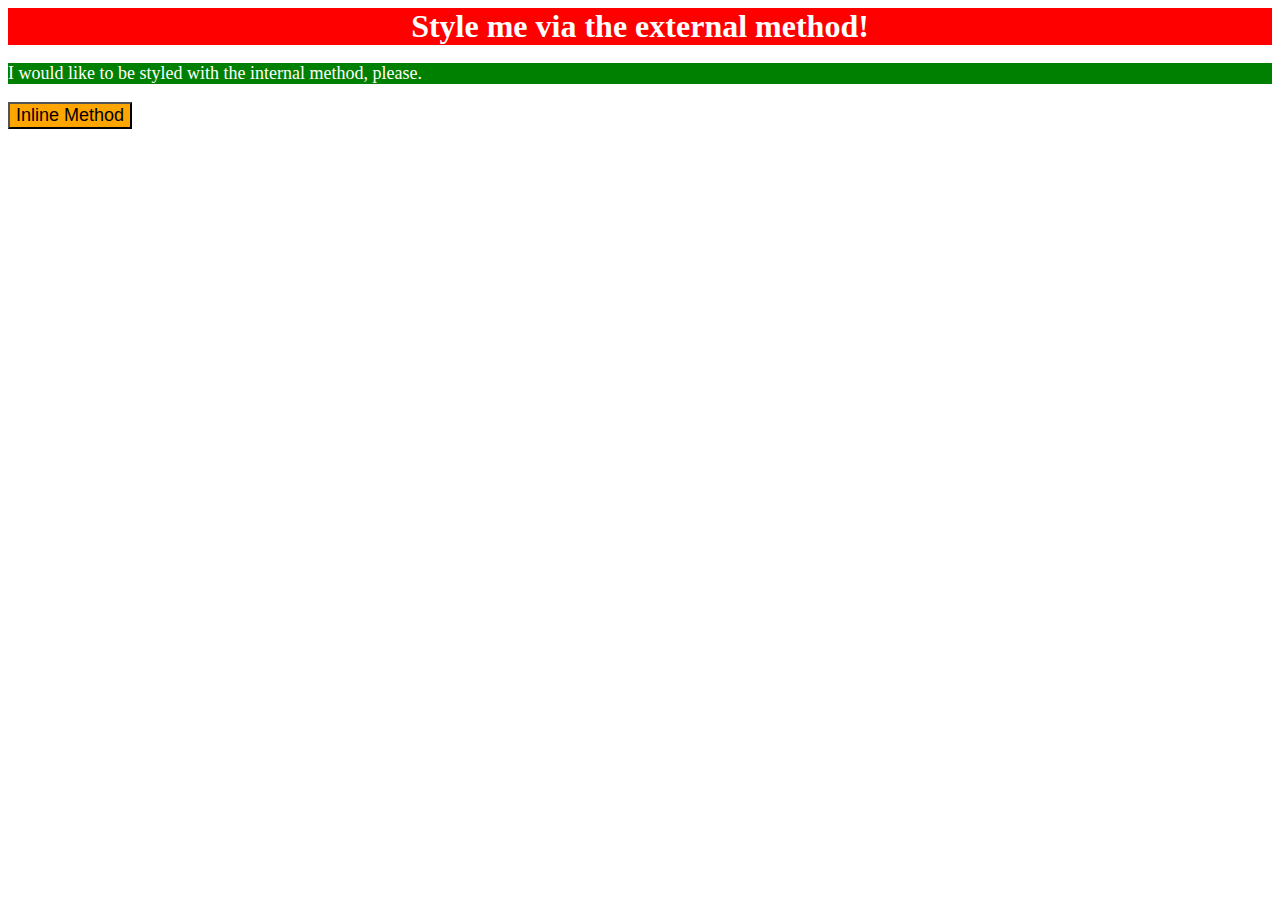
<file: foundations/intro-to-css/01-css-methods/index.html>
<!DOCTYPE html>
<html lang="en">
  <head>
    <meta charset="UTF-8">
    <meta http-equiv="X-UA-Compatible" content="IE=edge">
    <meta name="viewport" content="width=device-width, initial-scale=1.0">
    <title>Methods for Adding CSS</title>
    <link rel="stylesheet" href="styles.css">
    <style>
      p {
        color:white;
        background-color: green;
        font-size: 18px;
      }
    </style>
  </head>
  <body>
    <div>Style me via the external method!</div>
    <p>I would like to be styled with the internal method, please.</p>
    <button style="background-color:orange; font-size:18px;">Inline Method</button>
  </body>
</html>
</file>
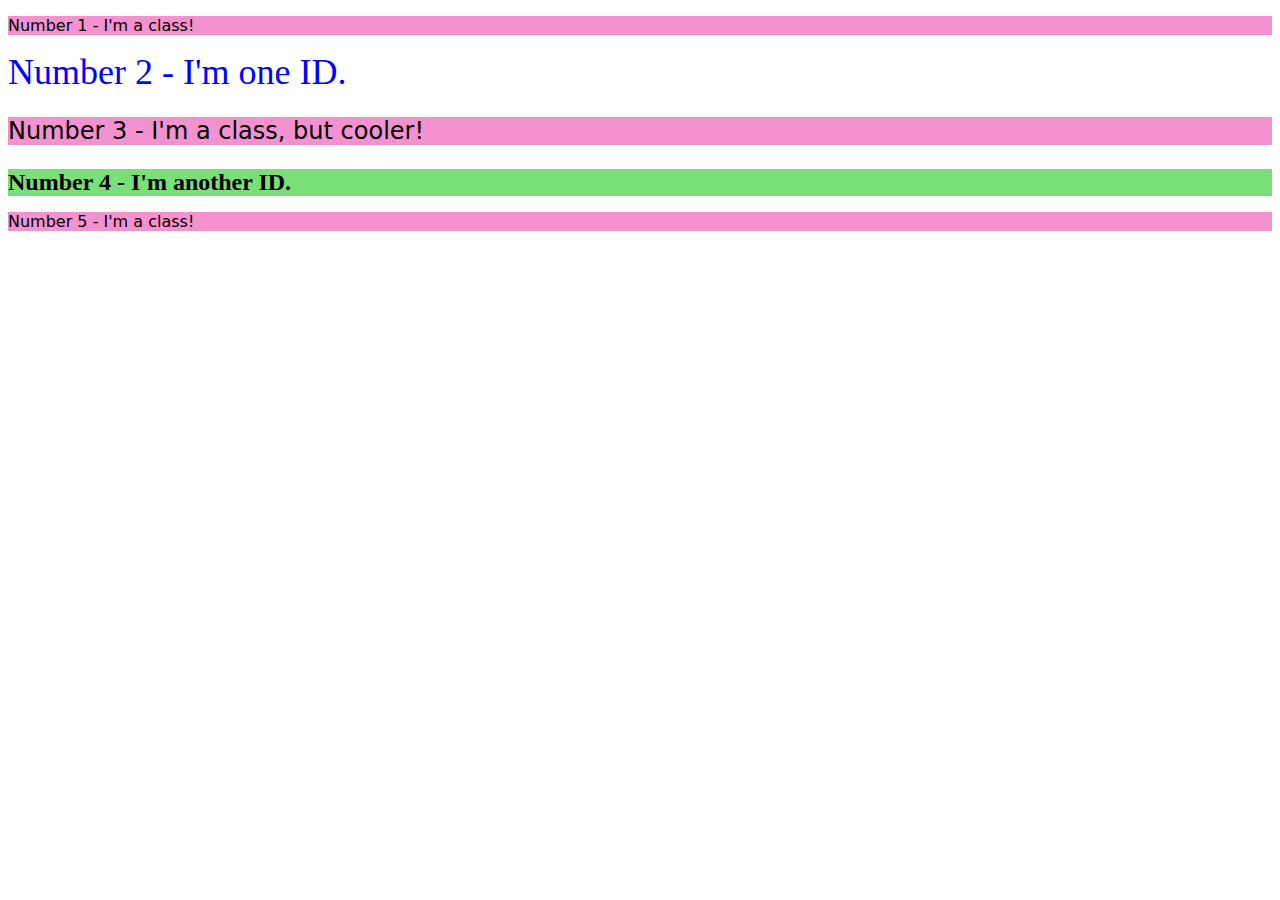
<file: foundations/intro-to-css/02-class-id-selectors/index.html>
<!DOCTYPE html>
<html lang="en">
  <head>
    <meta charset="UTF-8">
    <meta http-equiv="X-UA-Compatible" content="IE=edge">
    <meta name="viewport" content="width=device-width, initial-scale=1.0">
    <title>Class and ID Selectors</title>
    <link rel="stylesheet" href="style.css">
  </head>
  <body>
    <p>Number 1 - I'm a class!</p>
    <div id="two">Number 2 - I'm one ID.</div>
    <p class="three">Number 3 - I'm a class, but cooler!</p>
    <div id="four">Number 4 - I'm another ID.</div>
    <p>Number 5 - I'm a class!</p>
  </body>
</html>
</file>
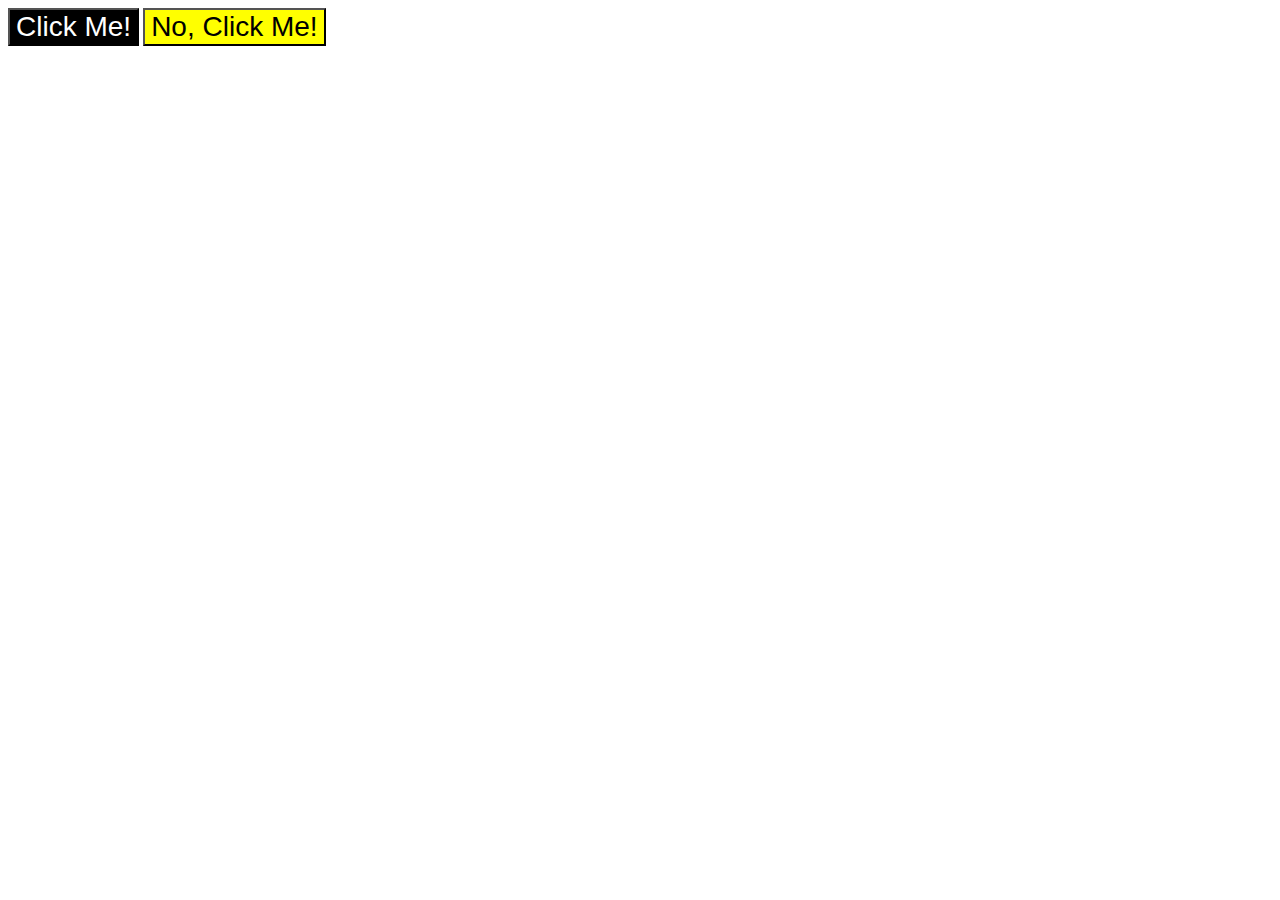
<file: foundations/intro-to-css/03-grouping-selectors/index.html>
<!DOCTYPE html>
<html lang="en">
  <head>
    <meta charset="UTF-8">
    <meta http-equiv="X-UA-Compatible" content="IE=edge">
    <meta name="viewport" content="width=device-width, initial-scale=1.0">
    <title>Grouping Selectors</title>
    <link rel="stylesheet" href="style.css">
  </head>
  <body>
    <button class="yes" class="button">Click Me!</button>
    <button class="no" class="button">No, Click Me!</button>
  </body>
</html>
</file>
<file: foundations/intro-to-css/01-css-methods/styles.css>
div {
    background-color:red;
    color:white;
    text-align: center;
    font-weight: bold;
    font-size: 32px;
}
</file>
<file: foundations/intro-to-css/02-class-id-selectors/style.css>
p {
    background-color: rgb(243, 146, 206);
    font-family: Verdana, "DejaVu Sans", sans-serif;
}

#two {
    color: blue;
    font-size: 36px;
}

.three {
    font-size: 24px;
}

#four {
    background-color: #79e079;
    font-size: 24px;
    font-weight: bold;
}
</file>
<file: foundations/intro-to-css/03-grouping-selectors/style.css>
.yes,
.no {
    font-size: 28px;
    font-family:'Helvetica','Times New Roman', sans-serif;
}

.yes {
    background-color: black;
    color: white;
}

.no {
    background-color: yellow;
}
</file>
